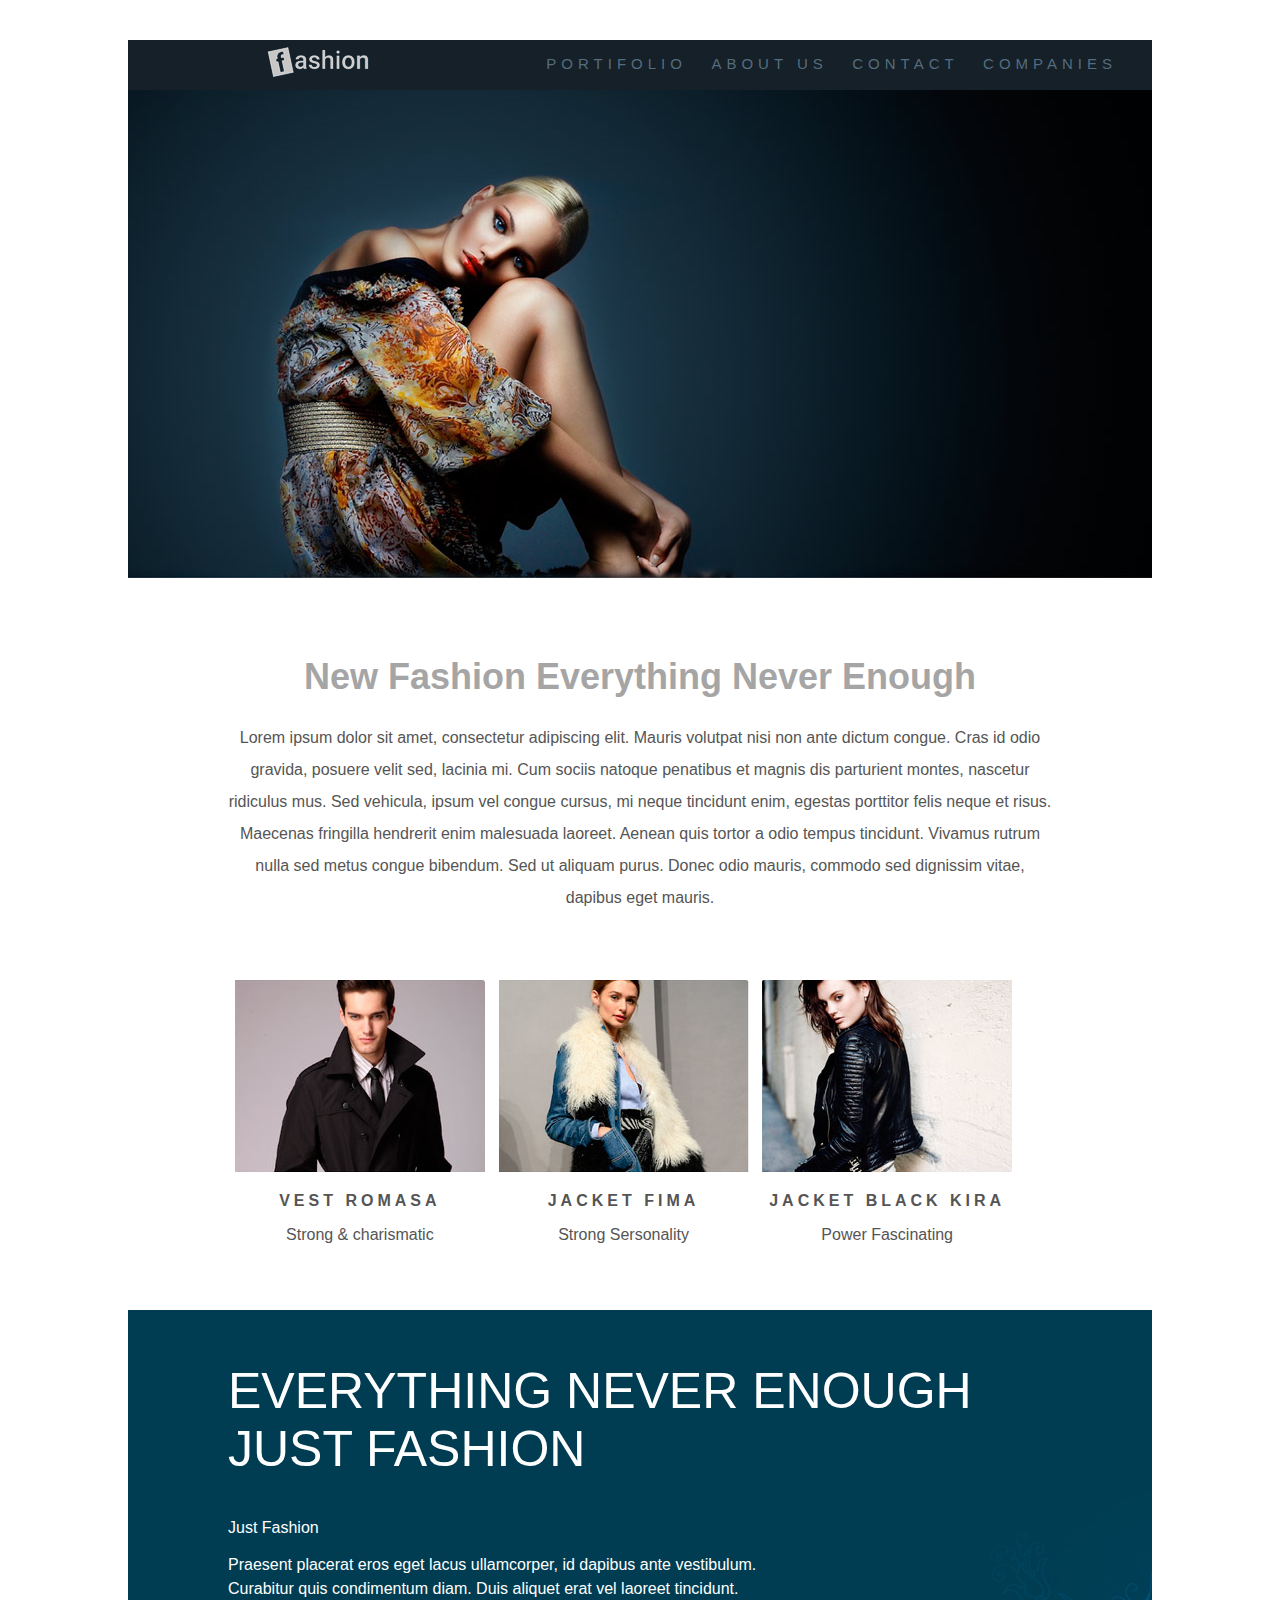
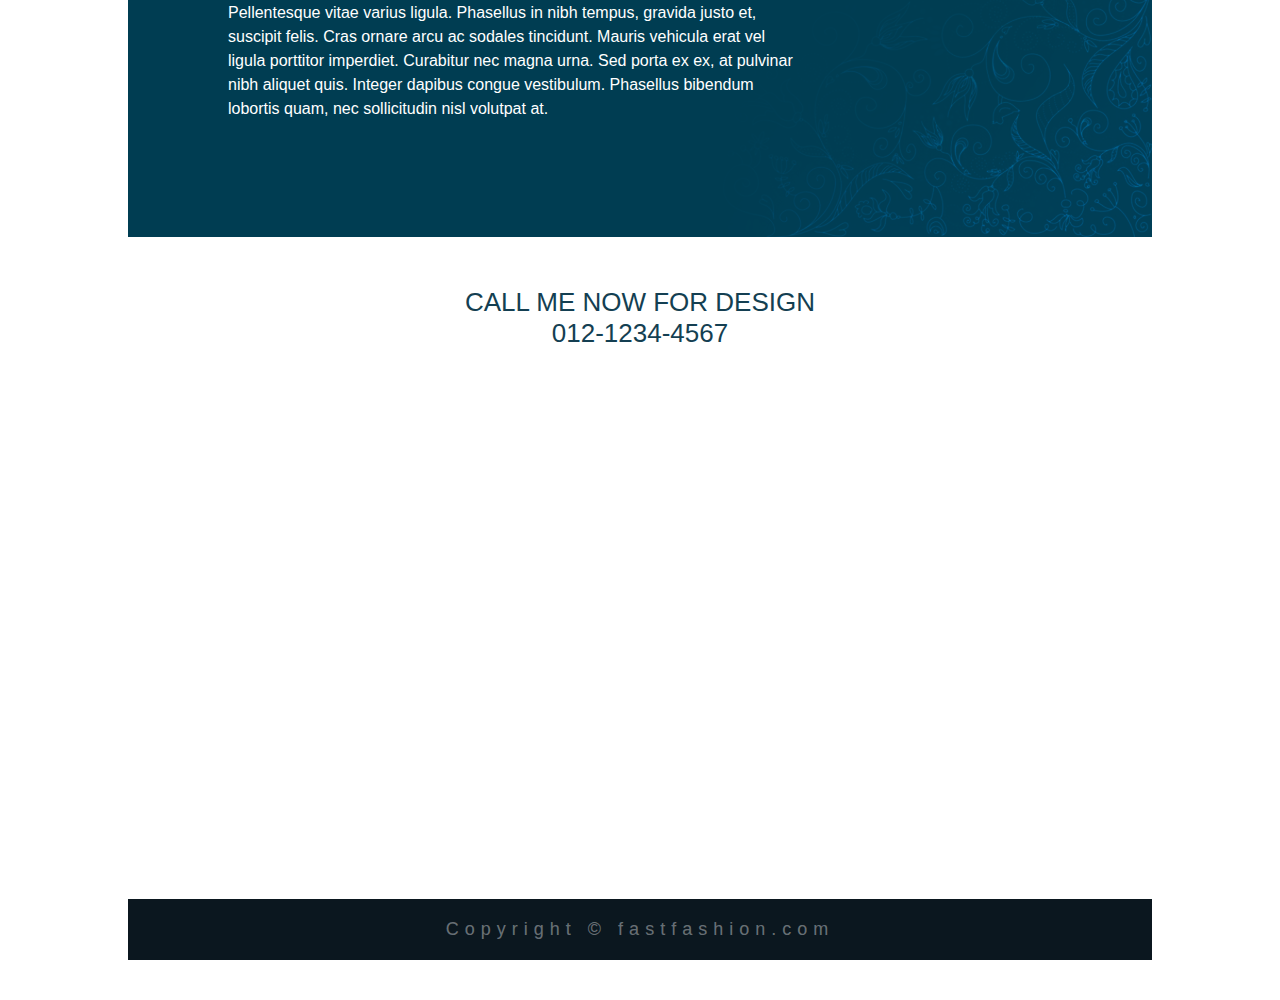
<file: index.html>
<!doctype html>
<!-- doctype informa ao agente de usuario a versão do html que deve ser renderizada-->
<html lang="pt-br">

<head>
    <title> Fashion</title>
    <meta charset="utf-8">
    <meta name="author" content="Daniel">
    <meta name="description" content="descrição bacanuda">
    <meta name="keywords" content="html5, tecnologia">

    <link rel="stylesheet" href="./style.css">
   


</head>

<body>
    <div id="principal">
        <header class="header-top">
            <a href="#"> <img class="logotipo" src="imagens/logo.png" alt=" logotipo fashion"> </a>
            <nav class="header-nav">
                <ul>
                    <li> <a href="pag2.html">Portifolio</a> </li>
                    <li> <a href="#">About us</a> </li>
                    <li> <a href="#">Contact</a></li>
                    <li> <a href="#">Companies</a></li>
                </ul>
                </ul>
            </nav>

        </header>

        <img src="imagens/topo.jpg" alt=" modelo loira feminina roupa ">
        <article class="Portifolio">
            <h1> New Fashion Everything Never Enough</h1>
            <p>
                Lorem ipsum dolor sit amet, consectetur adipiscing elit. Mauris volutpat nisi non ante dictum congue.
                Cras id odio gravida, posuere velit sed, lacinia mi. Cum sociis natoque penatibus et magnis dis
                parturient montes,
                nascetur ridiculus mus. Sed vehicula, ipsum vel congue cursus, mi neque tincidunt enim, egestas
                porttitor felis neque et
                risus. Maecenas fringilla hendrerit enim malesuada laoreet. Aenean quis tortor a odio tempus tincidunt.
                Vivamus rutrum nulla
                sed metus congue bibendum. Sed ut aliquam purus. Donec odio mauris, commodo sed dignissim vitae, dapibus
                eget mauris.
            </p>
        </article>
        <section class="gallery">
            <article class="gallery-card">
                <img src="imagens/modelo1.jpg" alt="modelo">
                <p class="gallery-title"> Vest Romasa </p>
                <p class="gallery-text"> </p>Strong & charismatic </p>
            </article>
            <article class="gallery-card">
                <img src="imagens/modelo2.jpg" alt="modelo">
                <p class="gallery-title"> Jacket Fima</p>
                <p class="gallery-text"> </p>Strong Sersonality </p>
            </article>
            <article class="gallery-card">
                <img src="imagens/modelo3.jpg" alt="modelo">
                <p class="gallery-title"> Jacket Black Kira</p>
                <p class="gallery-text"> </p>Power Fascinating </p>
            </article>
        </section>
        <article class="about">
            <h2>Everything Never Enough <br>Just Fashion</h2>
            Just Fashion
            <p>Praesent placerat eros eget lacus ullamcorper, id dapibus ante vestibulum. Curabitur quis condimentum
                diam. Duis
                aliquet erat vel laoreet tincidunt. Pellentesque vitae varius ligula. Phasellus in nibh tempus, gravida
                justo
                et, suscipit felis. Cras ornare arcu ac sodales tincidunt. Mauris vehicula erat vel ligula porttitor
                imperdiet.
                Curabitur nec magna urna. Sed porta ex ex, at pulvinar nibh aliquet quis. Integer dapibus congue
                vestibulum. Phasellus
                bibendum lobortis quam, nec sollicitudin nisl volutpat at.</p>

        </article>
    <div id="contact">
        <address> 
            Call me now for design<br>
            012-1234-4567 
        </address>

        <div class="maps">
          <iframe src="https://www.google.com/maps/embed?pb=!1m18!1m12!1m3!1d28060.99347780634!2d-52.834429
        872103 215!3d-28.460743229078286!2m3!1f0!2f0!3f0!3m2!1i1024!2i768!4f13.1!3m3!1m2!1s0x94fd493c92d28
        c8f%3A0x6ff21ca741cec0c8!2sN%C3%A3o-Me-Toque%2C%20RS%2C%2099470-000!5e0!3m2!1spt-BR!2sbr!4v161706
        4691121!5m2!1spt-BR!2sbr" width="600" height="450" style="border:0;" allowfullscreen="" loading="lazy">
       </iframe>
        </div>
    
    </div>
        <footer class="rodape"> Copyright &copy; fastfashion.com</footer>
    </div>
</body >
</html>
</file>
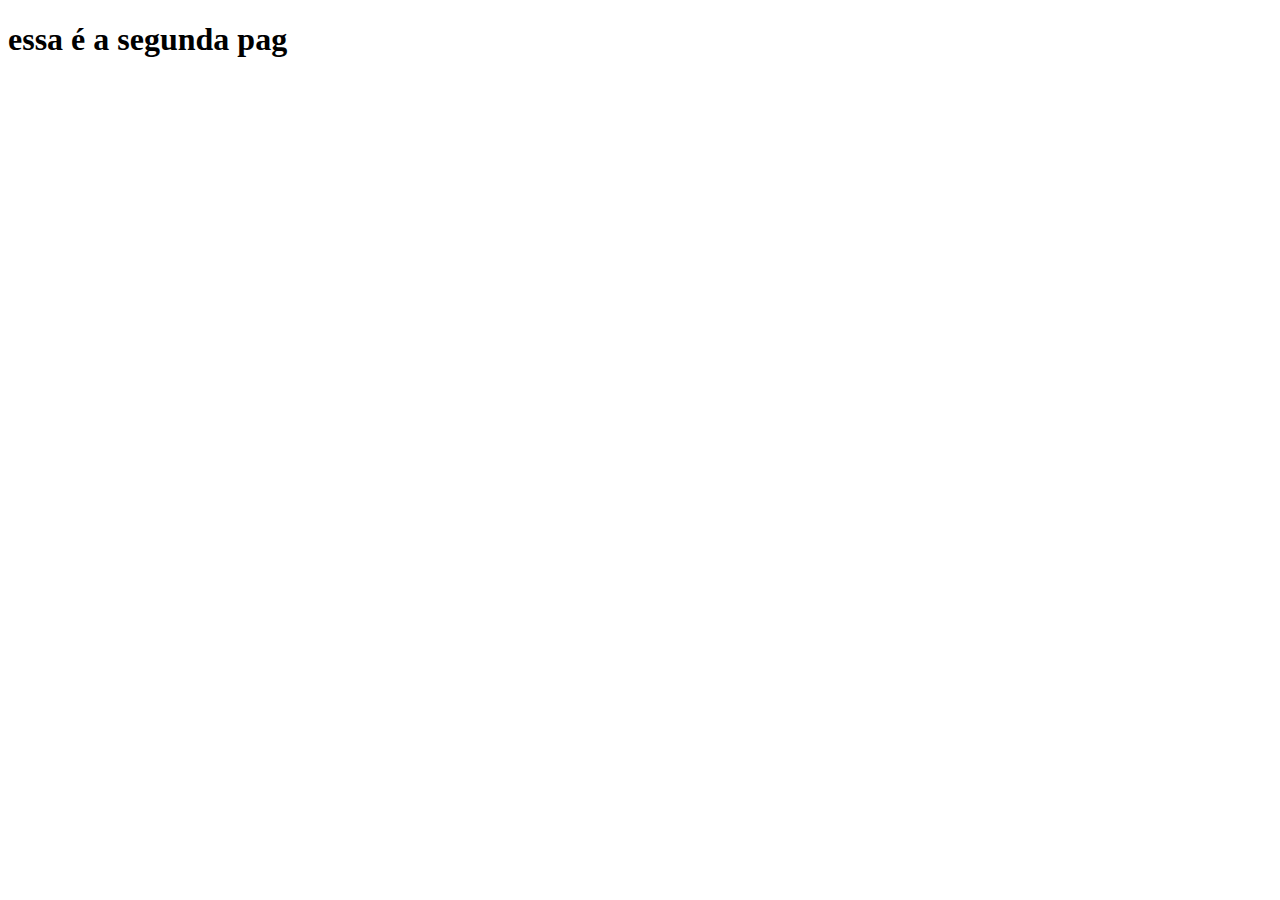
<file: pag2.html>
<!DOCTYPE html>
<html lang="en">
<head>
    <meta charset="UTF-8">
    <meta http-equiv="X-UA-Compatible" content="IE=edge">
    <meta name="viewport" content="width=device-width, initial-scale=1.0">
    <title>Document</title>
</head>
<body>

    <h1> essa é a segunda pag</h1>
    
</body>
</html>
</file>
<file: style.css>
body{ background-color: rgb(255, 255, 255);
    font-family:  sans-serif;
      margin: 0;
      padding: 0;
}
#principal{ width: 1024px;
    margin: 40px auto;

}

.header-top {
    height: 50px;
    background: #162028;
    position: relative;
    
}

.logotipo{ margin: 5px 0 0 135px ;

}
.header-nav{ position: absolute;
            top: 5px;
            right: 25px;
            height: 100%;

}
.header-nav ul { padding: 0;
                 margin: 0;
}
.header-nav li { display: inline-block;
                 list-style: none;
                 margin: 0 15 0 0 ;
                 padding: 10px; 
                 
  }
.header-nav a{ color: #556c7e  ;
                text-decoration: none;
                text-transform: uppercase;
                font-size: 15px;
                letter-spacing: 5px;
                transition: color 0.5s ;
                
}
.header-nav a:hover{
    color: white;
}
 
.Portifolio { padding:50px 100PX;
              text-align: center;

}
.Portifolio h1{ font-size: 36px;
                color: #a5a5a5;           
      
}
.Portifolio p { font-size: 16px;
                color: #555;
                line-height: 2;
            }

.gallery { padding: 0 100px 50px 100px ;
           color: #555;
           overflow: auto;
}
.gallery-card { 
                width: 32%;
                float: left;
                text-align: center;
                
}
.gallery-title{ text-transform: uppercase;
                letter-spacing: 4px;
                font-size: 16px;
                font-weight:bold;
                
               }
               
.about{background: #003d52;
    padding: 10px 100px 100px 100px;
    color:white;
    background-image: url(../imagens/bg_detalhe.png);
    background-repeat: no-repeat;
    background-position: right bottom;
}
.about h2 { text-transform: uppercase;
            font-size: 50px;
            font-weight: normal;
}

.about p { font-size: 16px;
           line-height: 1.5;
           width: 70%;
}
#contact { 
    margin: 50px 0 ; 
   
}   

#contact address   {
     font-size:  26px;
     color: #143f52;
     text-transform: uppercase;
     font-style: normal;
     text-align: center;
 }
.maps { width: 100%;
        height: 450px;
        margin-top:50px;
}
.maps iframe { width: 100%;

}

.rodape{ background-color: #0b171f;
    font-size:18px;
    letter-spacing: 6px;
    
    padding: 20px;
    color: rgba(255, 255, 255, 0.4);
    text-align: center;
    margin-top:15px;

}
</file>
